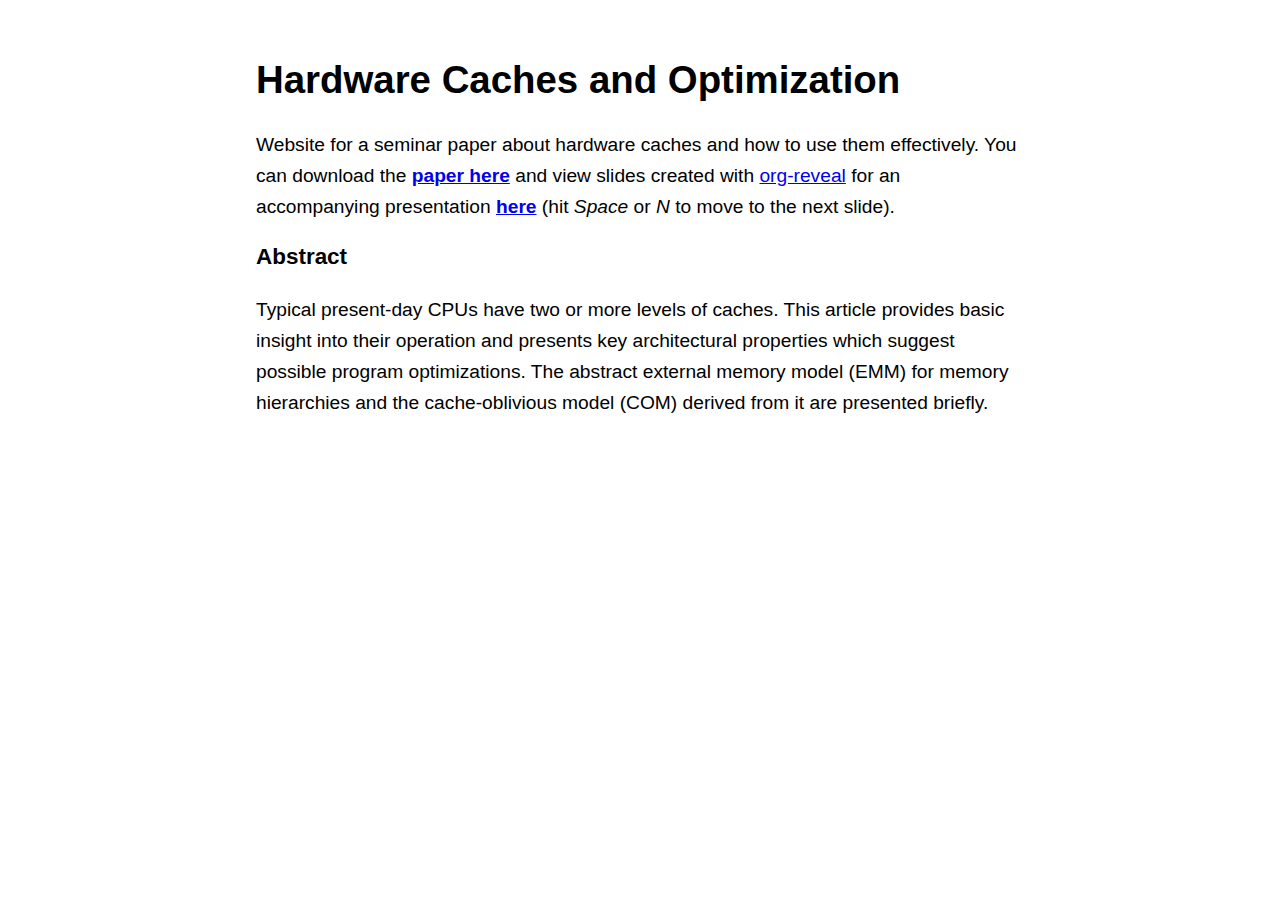
<file: index.html>
<!DOCTYPE html>
<html lang="en">
<meta charset="utf-8">
<meta name="viewport" content="width=device-width, initial-scale=1">
<title>Hardware Caches and Optimization</title>
<style>
   body {
      margin: 1em auto;
      max-width: 40em;
      padding: 0.62em;
      font: 1.2em/1.62 sans-serif;
   }
   h1, h2, h3 {
      line-height: 1.2;
   }
   @media print{
      body{
	 max-width: none
      }
   }
</style>
<article>
   <header>
      <h1>Hardware Caches and Optimization</h1>
   </header>
   <p>
   Website for a seminar paper about hardware caches and how to use them effectively.  You
   can download the
   <a href="https://meribold.github.io/cache-seminar-paper/paper.pdf"><strong>paper here</strong></a> and
   view slides created with <a href="https://github.com/yjwen/org-reveal">org-reveal</a>
   for an accompanying presentation
   <a href="https://meribold.github.io/cache-seminar-paper/slides/slides.html"><strong>here</strong></a>
   (hit <em>Space</em> or <em>N</em> to move to the next slide).
   </p>
   <h3>Abstract</h3>
   <p>
   Typical present-day CPUs have two or more levels of caches. This article provides basic
   insight into their operation and presents key architectural properties which suggest
   possible program optimizations. The abstract external memory model (EMM) for memory
   hierarchies and the cache-oblivious model (COM) derived from it are presented briefly.
   </p>
</article>

<!-- vim: set tw=90 sts=-1 sw=3 et: -->
</file>
